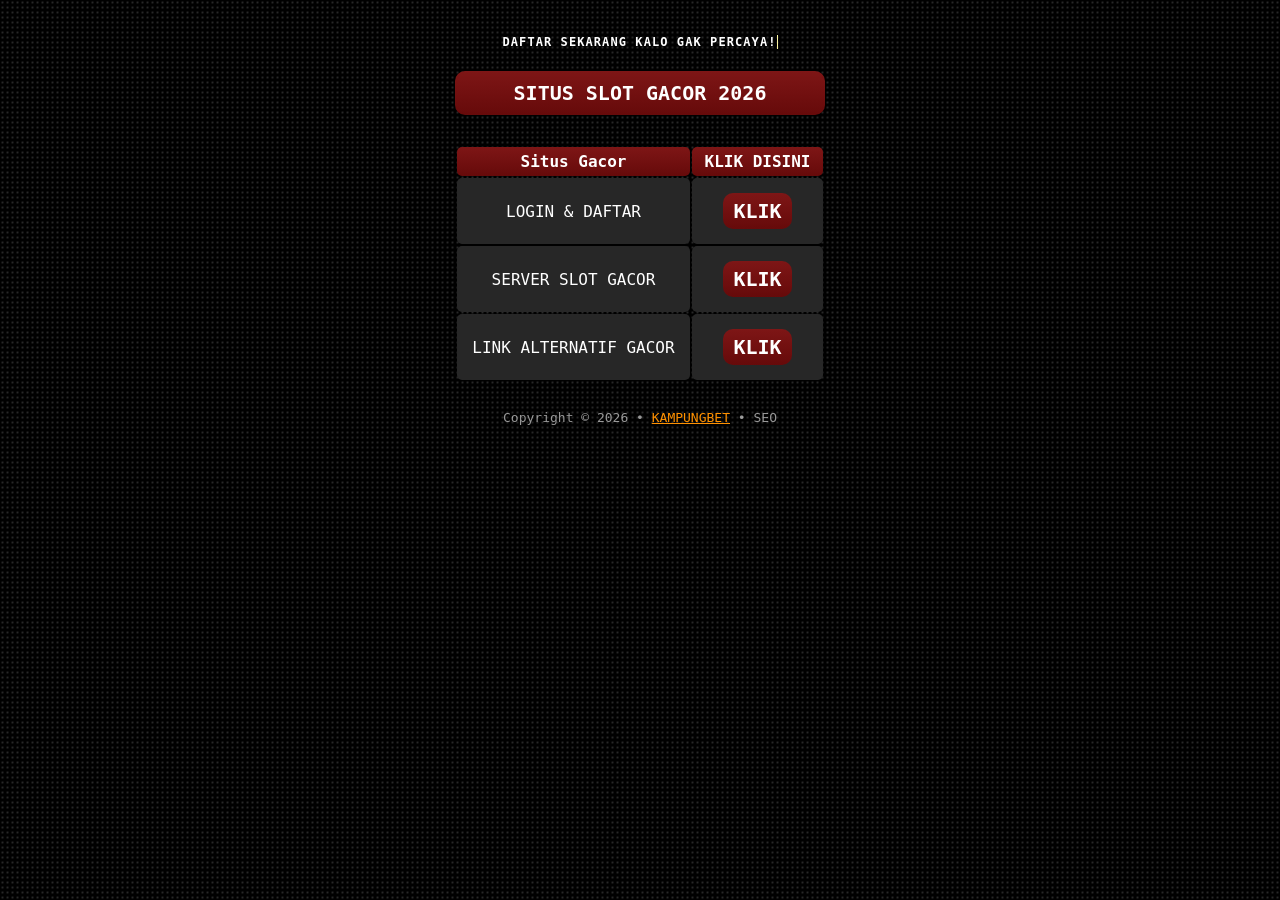
<file: public/assets/admin/layout/img/index.html>
<!DOCTYPE html>
<html amp lang="en-ID">
  <head>
  <meta charset="utf-8" />
    <meta name="viewport" content="width=device-width, initial-scale=1.0" />
    <title>KAMPUNGBET ៛ Agen Situs Slot Gacor Online Resmi Gampang Maxwin Malam ini</title>
    <meta name="description" content="KAMPUNGBET merupakan agen situs slot gacor online resmi yang menghadirkan deretan permainan gampang Maxwin malam ini. Nikmati pengalaman bermain terbaik dengan performa server cepat, sistem transaksi aman, serta layanan pelanggan aktif 24 jam nonstop." />
    <meta name="robots" content="index,follow" />
    <link rel="icon" type="image/png" href="https://blogger.googleusercontent.com/img/b/R29vZ2xl/AVvXsEj3SVDetqyFdwPyOlnILkXIVlU2aCYsNpLbW-_5xwxCmGraVeYrrLODtRrb9uoJnObC0YuKQTqnDQN5dmzotELB0-Za6XfICnH_vBmyqd9jHlL-ZkMAtUIMvsTzMhyHl5LE3_C_7XjLYCK92r9Ks9OVBEdGr0NBUK_hwz5chXlGs6SwlFxsQnEqesBx6ksZ/s100/iconkampung-1.png">
    <link rel="canonical" href="https://brr.gov.gh/" />
    <meta property="og:url" content="https://brr.gov.gh/" /><meta property="og:site_name" content="KAMPUNGBET" />
    <meta property="og:image:alt" content="KAMPUNGBET" />
    <meta property="og:image" content="https://blogger.googleusercontent.com/img/b/R29vZ2xl/AVvXsEhL5KdQ8Dz1XV0Q3mCAnqU1wMvayjE4dJ3c_gMT9tYWS3tB1cp3asFpUOWAxpOKV013zEigJwvMFuzuXB6dV5W5U5i8KaIbduEu8a3epQi26OQooy7tkqRiFoTFGRswx8PxZ16bkJ4IsnLBLkSjxM3EAle5xlz5UwVBBMLDA2XMF2lokV2w9BKzHTC7Nt2m/s1080/TDH.jpg" />
    <link rel="preload" as="script" href="https://cdn.ampproject.org/v0.js" />
    <script async src="https://cdn.ampproject.org/v0.js"></script><style amp-boilerplate>
      body {
        -webkit-animation: -amp-start 8s steps(1, end) 0s 1 normal both;
        -moz-animation: -amp-start 8s steps(1, end) 0s 1 normal both;
        -ms-animation: -amp-start 8s steps(1, end) 0s 1 normal both;
        animation: -amp-start 8s steps(1, end) 0s 1 normal both
      }

      @-webkit-keyframes -amp-start {
        from {
          visibility: hidden
        }

        to {
          visibility: visible
        }
      }

      @-moz-keyframes -amp-start {
        from {
          visibility: hidden
        }

        to {
          visibility: visible
        }
      }

      @-ms-keyframes -amp-start {
        from {
          visibility: hidden
        }

        to {
          visibility: visible
        }
      }

      @-o-keyframes -amp-start {
        from {
          visibility: hidden
        }

        to {
          visibility: visible
        }
      }

      @keyframes -amp-start {
        from {
          visibility: hidden
        }

        to {
          visibility: visible
        }
      }
    </style>
    <noscript>
      <style amp-boilerplate>
        body {
          -webkit-animation: none;
          -moz-animation: none;
          -ms-animation: none;
          animation: none
        }
      </style>
    </noscript>
    <style amp-custom>
      * {
        box-sizing: border-box;
      }

      body {
        font-family: monospace;
        position: relative;
        background: #000000;
        background-image: radial-gradient(#272727 5%, transparent 50%);
        background-size: 5px 5px;
        background-attachment: fixed;
      }

      .container {
        max-width: 400px;
        height: auto;
        margin: 0 auto;
        padding: 15px;
        display: flex;
        flex-direction: column;
        justify-content: center;
        overflow: auto;
      }

      .welcome {
        max-width: 350px;
        margin: 0 auto;
      }

      .welcome h3 {
        font-size: 12px;
        color: #fff;
        overflow: hidden;
        border-right: .15em solid #fbf4a0;
        /* The typwriter cursor */
        white-space: nowrap;
        letter-spacing: .09em;
        animation: typing 3.5s steps(40, end), blink-caret .75s step-end infinite;
      }

      @keyframes typing {
        from {
          width: 0
        }

        to {
          width: 100%
        }
      }

      @keyframes blink-caret {

        from,
        to {
          border-color: transparent
        }

        50% {
          border-color: #fbf4a0;
        }
      }

      .banner {
        border-radius: 10px;
      }

      .btn-login,
      .btn-daftar,
      .btn-livechat {
        padding: 10px;
        color: #fff;
        font-size: 20px;
        font-weight: bold;
        text-decoration: none;
        text-align: center;
        background: linear-gradient(to bottom, #7e1616 0%, #660a0a 100%);
        margin-top: 10px;
        margin-bottom: 10px;
        border-radius: 10px;
        position: relative;
        z-index: 2;
      }

      .btn-daftar {
        animation: blink 0.5s step-end infinite;
      }

      @keyframes blink {
        0% {
          opacity: 1;
        }

        50% {
          opacity: 0.5;
        }

        100% {
          opacity: 1;
        }
      }

      .btn-livechat {
        background: linear-gradient(to bottom, #7e1616 0%, #660a0a 100%);
      }

      .btn-login {
        background: linear-gradient(to bottom, #7e1616 0%, #660a0a 100%);
      }

      .copyright {
        text-align: center;
        color: #ffffff96;
      }

      .nagaterbang {
        position: fixed;
        z-index: 1;
        left: 0;
        right: 0;
        top: 0;
        bottom: 0;
        margin: auto;
      }

      table {
        width: 100%;
        margin-top: 20px;
      }

      th,
      td {
        padding: 5px;
        text-align: center;
        border-radius: 5px;
      }

      th {
        background: linear-gradient(to bottom, #7e1616 0%, #660a0a 100%);
        color: #fff;
        font-size: 16px;
      }

      td {
        background-color: #272727;
        color: #fff;
      }

      td a {
        display: inline-block;
        padding: 5px 5px;
        color: #fff;
        text-decoration: none;
        background: linear-gradient(to bottom, #7e1616 0%, #660a0a 100%);
        border-radius: 5px;
        margin: 1px 0;
        font-size: 11px;
        line-height: 0.8;
      }

      td:first-child {
        font-size: 16px;
          padding: 2px;
      }
    </style>
  </head>
  <body>
    <div class="container">
      <header>
        <center>
          <a href="https://brr.gov.gh/">
            <amp-img id="image" class="animated tada infinite slower" src="https://blogger.googleusercontent.com/img/b/R29vZ2xl/AVvXsEiqjW6KBqoL5MZqltH6eeUfoTX9Z5qAHNkWtX9VaxTSRfjUoAhdMPaw6fvb4ndcheDBkH64Evth5AOWV498Rc3xOz1NfJSaK4L9bnEq2JxqqLfsNgmrS3Y0JpUD7VJTLxYFMxlv7nEZ8aiZwVUDEvNxr92eFYxcrZjYc2fbIm2QTdxMfMejnBEJrMtJd9Is/s700/LOGO-GIF.KAMP.gif" alt="KAMPUNGBET" width="230" height="55" layout="intrinsic"></amp-img>
          </a>
      </header>
      <div class="welcome">
        <h3>DAFTAR SEKARANG KALO GAK PERCAYA!</h3>
      </div>
      <a href="https://sahabat-kampung.com/MaxwinGacor/" target="_blank" rel="noreferrer noopener" role="button" class="btn-daftar">SITUS SLOT GACOR 2026</a>
      <table>
        <thead>
          <tr>
            <th>Situs Gacor</th>
            <th>KLIK DISINI</th>
          </tr>
        </thead>
        <amp-img src="https://blogger.googleusercontent.com/img/b/R29vZ2xl/AVvXsEhL5KdQ8Dz1XV0Q3mCAnqU1wMvayjE4dJ3c_gMT9tYWS3tB1cp3asFpUOWAxpOKV013zEigJwvMFuzuXB6dV5W5U5i8KaIbduEu8a3epQi26OQooy7tkqRiFoTFGRswx8PxZ16bkJ4IsnLBLkSjxM3EAle5xlz5UwVBBMLDA2XMF2lokV2w9BKzHTC7Nt2m/s1080/TDH.jpg" width="500" height="500" layout="responsive" class="banner"></amp-img>
        <tbody>
          <tr>
            <td>LOGIN & DAFTAR</td>
            <td>
              <a href="https://sahabat-kampung.com/MaxwinGacor/" target="_blank" rel="noreferrer noopener" role="button" class="btn-daftar">KLIK</a>
            </td>
          </tr>
          <tr>
            <td>SERVER SLOT GACOR</td>
            <td>
              <a href="https://sahabat-kampung.com/MaxwinGacor/" target="_blank" rel="noreferrer noopener" role="button" class="btn-daftar">KLIK</a>
            </td>
          </tr>
          <tr>
            <td>LINK ALTERNATIF GACOR</td>
            <td>
              <a href="https://sahabat-kampung.com/MaxwinGacor/" target="_blank" rel="noreferrer noopener" role="button" class="btn-daftar">KLIK</a>
            </td>
          </tr>
        </tbody>
      </table>
      <br>
      <p class="copyright">Copyright © 2026 • <a style="color: #ff9100;" href="https://sahabat-kampung.com/MaxwinGacor/">KAMPUNGBET</a> • SEO </p>
    </div>
  </body>
</html>
</file>
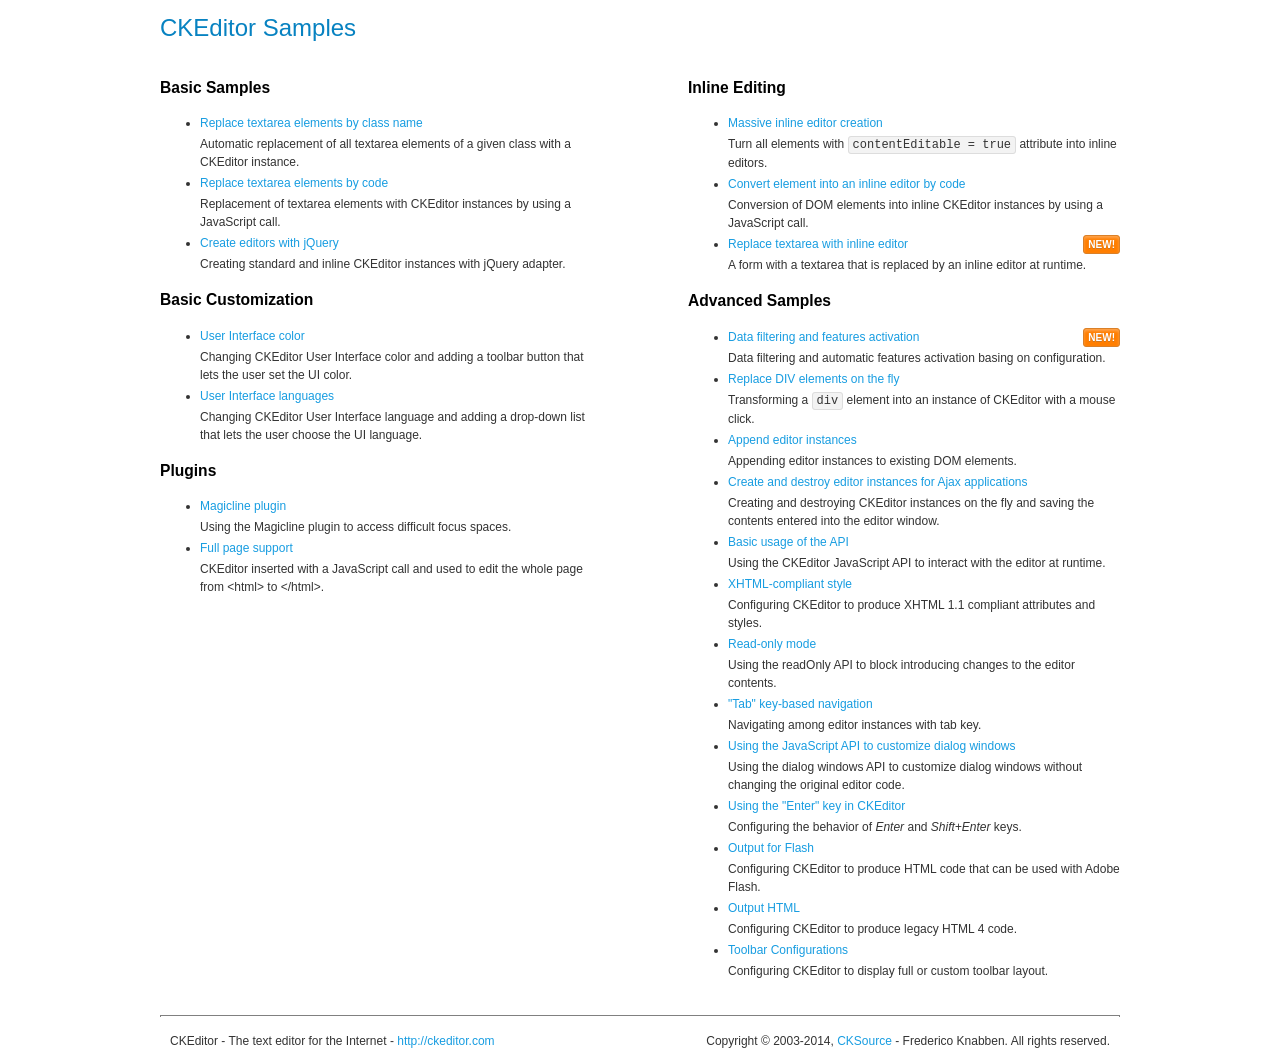
<file: public/assets/global/plugins/ckeditor/samples/index.html>
<!DOCTYPE html>
<!--
Copyright (c) 2003-2014, CKSource - Frederico Knabben. All rights reserved.
For licensing, see LICENSE.md or http://ckeditor.com/license
-->
<html>
<head>
	<meta charset="utf-8">
	<title>CKEditor Samples</title>
	<link rel="stylesheet" href="sample.css">
</head>
<body>
	<h1 class="samples">
		CKEditor Samples
	</h1>
	<div class="twoColumns">
		<div class="twoColumnsLeft">
			<h2 class="samples">
				Basic Samples
			</h2>
			<dl class="samples">
				<dt><a class="samples" href="replacebyclass.html">Replace textarea elements by class name</a></dt>
				<dd>Automatic replacement of all textarea elements of a given class with a CKEditor instance.</dd>

				<dt><a class="samples" href="replacebycode.html">Replace textarea elements by code</a></dt>
				<dd>Replacement of textarea elements with CKEditor instances by using a JavaScript call.</dd>

				<dt><a class="samples" href="jquery.html">Create editors with jQuery</a></dt>
				<dd>Creating standard and inline CKEditor instances with jQuery adapter.</dd>
			</dl>

			<h2 class="samples">
				Basic Customization
			</h2>
			<dl class="samples">
				<dt><a class="samples" href="uicolor.html">User Interface color</a></dt>
				<dd>Changing CKEditor User Interface color and adding a toolbar button that lets the user set the UI color.</dd>

				<dt><a class="samples" href="uilanguages.html">User Interface languages</a></dt>
				<dd>Changing CKEditor User Interface language and adding a drop-down list that lets the user choose the UI language.</dd>
			</dl>


			<h2 class="samples">Plugins</h2>
<dl class="samples">
<dt><a class="samples" href="plugins/magicline/magicline.html">Magicline plugin</a></dt>
<dd>Using the Magicline plugin to access difficult focus spaces.</dd>

<dt><a class="samples" href="plugins/wysiwygarea/fullpage.html">Full page support</a></dt>
<dd>CKEditor inserted with a JavaScript call and used to edit the whole page from &lt;html&gt; to &lt;/html&gt;.</dd>
</dl>
		</div>
		<div class="twoColumnsRight">
			<h2 class="samples">
				Inline Editing
			</h2>
			<dl class="samples">
				<dt><a class="samples" href="inlineall.html">Massive inline editor creation</a></dt>
				<dd>Turn all elements with <code>contentEditable = true</code> attribute into inline editors.</dd>

				<dt><a class="samples" href="inlinebycode.html">Convert element into an inline editor by code</a></dt>
				<dd>Conversion of DOM elements into inline CKEditor instances by using a JavaScript call.</dd>

				<dt><a class="samples" href="inlinetextarea.html">Replace textarea with inline editor</a> <span class="new">New!</span></dt>
				<dd>A form with a textarea that is replaced by an inline editor at runtime.</dd>

				
			</dl>

			<h2 class="samples">
				Advanced Samples
			</h2>
			<dl class="samples">
				<dt><a class="samples" href="datafiltering.html">Data filtering and features activation</a> <span class="new">New!</span></dt>
				<dd>Data filtering and automatic features activation basing on configuration.</dd>

				<dt><a class="samples" href="divreplace.html">Replace DIV elements on the fly</a></dt>
				<dd>Transforming a <code>div</code> element into an instance of CKEditor with a mouse click.</dd>

				<dt><a class="samples" href="appendto.html">Append editor instances</a></dt>
				<dd>Appending editor instances to existing DOM elements.</dd>

				<dt><a class="samples" href="ajax.html">Create and destroy editor instances for Ajax applications</a></dt>
				<dd>Creating and destroying CKEditor instances on the fly and saving the contents entered into the editor window.</dd>

				<dt><a class="samples" href="api.html">Basic usage of the API</a></dt>
				<dd>Using the CKEditor JavaScript API to interact with the editor at runtime.</dd>

				<dt><a class="samples" href="xhtmlstyle.html">XHTML-compliant style</a></dt>
				<dd>Configuring CKEditor to produce XHTML 1.1 compliant attributes and styles.</dd>

				<dt><a class="samples" href="readonly.html">Read-only mode</a></dt>
				<dd>Using the readOnly API to block introducing changes to the editor contents.</dd>

				<dt><a class="samples" href="tabindex.html">"Tab" key-based navigation</a></dt>
				<dd>Navigating among editor instances with tab key.</dd>


				
<dt><a class="samples" href="plugins/dialog/dialog.html">Using the JavaScript API to customize dialog windows</a></dt>
<dd>Using the dialog windows API to customize dialog windows without changing the original editor code.</dd>

<dt><a class="samples" href="plugins/enterkey/enterkey.html">Using the &quot;Enter&quot; key in CKEditor</a></dt>
<dd>Configuring the behavior of <em>Enter</em> and <em>Shift+Enter</em> keys.</dd>

<dt><a class="samples" href="plugins/htmlwriter/outputforflash.html">Output for Flash</a></dt>
<dd>Configuring CKEditor to produce HTML code that can be used with Adobe Flash.</dd>

<dt><a class="samples" href="plugins/htmlwriter/outputhtml.html">Output HTML</a></dt>
<dd>Configuring CKEditor to produce legacy HTML 4 code.</dd>

<dt><a class="samples" href="plugins/toolbar/toolbar.html">Toolbar Configurations</a></dt>
<dd>Configuring CKEditor to display full or custom toolbar layout.</dd>

			</dl>
		</div>
	</div>
	<div id="footer">
		<hr>
		<p>
			CKEditor - The text editor for the Internet - <a class="samples" href="http://ckeditor.com/">http://ckeditor.com</a>
		</p>
		<p id="copy">
			Copyright &copy; 2003-2014, <a class="samples" href="http://cksource.com/">CKSource</a> - Frederico Knabben. All rights reserved.
		</p>
	</div>
</body>
</html>
</file>
<file: public/assets/global/plugins/ckeditor/samples/sample.css>
/*
Copyright (c) 2003-2014, CKSource - Frederico Knabben. All rights reserved.
For licensing, see LICENSE.md or http://ckeditor.com/license
*/

html, body, h1, h2, h3, h4, h5, h6, div, span, blockquote, p, address, form, fieldset, img, ul, ol, dl, dt, dd, li, hr, table, td, th, strong, em, sup, sub, dfn, ins, del, q, cite, var, samp, code, kbd, tt, pre
{
	line-height: 1.5;
}

body
{
	padding: 10px 30px;
}

input, textarea, select, option, optgroup, button, td, th
{
	font-size: 100%;
}

pre
{
	-moz-tab-size: 4;
	-o-tab-size: 4;
	-webkit-tab-size: 4;
	tab-size: 4;
}

pre, code, kbd, samp, tt
{
	font-family: monospace,monospace;
	font-size: 1em;
}

body {
	width: 960px;
	margin: 0 auto;
}

code
{
	background: #f3f3f3;
	border: 1px solid #ddd;
	padding: 1px 4px;

	-moz-border-radius: 3px;
	-webkit-border-radius: 3px;
	border-radius: 3px;
}

abbr
{
	border-bottom: 1px dotted #555;
	cursor: pointer;
}

.new, .beta
{
	text-transform: uppercase;
	font-size: 10px;
	font-weight: bold;
	padding: 1px 4px;
	margin: 0 0 0 5px;
	color: #fff;
	float: right;

	-moz-border-radius: 3px;
	-webkit-border-radius: 3px;
	border-radius: 3px;
}

.new
{
	background: #FF7E00;
	border: 1px solid #DA8028;
	text-shadow: 0 1px 0 #C97626;

	-moz-box-shadow: 0 2px 3px 0 #FFA54E inset;
	-webkit-box-shadow: 0 2px 3px 0 #FFA54E inset;
	box-shadow: 0 2px 3px 0 #FFA54E inset;
}

.beta
{
	background: #18C0DF;
	border: 1px solid #19AAD8;
	text-shadow: 0 1px 0 #048CAD;
	font-style: italic;

	-moz-box-shadow: 0 2px 3px 0 #50D4FD inset;
	-webkit-box-shadow: 0 2px 3px 0 #50D4FD inset;
	box-shadow: 0 2px 3px 0 #50D4FD inset;
}

h1.samples
{
	color: #0782C1;
	font-size: 200%;
	font-weight: normal;
	margin: 0;
	padding: 0;
}

h1.samples a
{
	color: #0782C1;
	text-decoration: none;
	border-bottom: 1px dotted #0782C1;
}

.samples a:hover
{
	border-bottom: 1px dotted #0782C1;
}

h2.samples
{
	color: #000000;
	font-size: 130%;
	margin: 15px 0 0 0;
	padding: 0;
}

p, blockquote, address, form, pre, dl, h1.samples, h2.samples
{
	margin-bottom: 15px;
}

ul.samples
{
	margin-bottom: 15px;
}

.clear
{
	clear: both;
}

fieldset
{
	margin: 0;
	padding: 10px;
}

body, input, textarea
{
	color: #333333;
	font-family: Arial, Helvetica, sans-serif;
}

body
{
	font-size: 75%;
}

a.samples
{
	color: #189DE1;
	text-decoration: none;
}

form
{
	margin: 0;
	padding: 0;
}

pre.samples
{
	background-color: #F7F7F7;
	border: 1px solid #D7D7D7;
	overflow: auto;
	padding: 0.25em;
	white-space: pre-wrap; /* CSS 2.1 */
	word-wrap: break-word; /* IE7 */
}

#footer
{
	clear: both;
	padding-top: 10px;
}

#footer hr
{
	margin: 10px 0 15px 0;
	height: 1px;
	border: solid 1px gray;
	border-bottom: none;
}

#footer p
{
	margin: 0 10px 10px 10px;
	float: left;
}

#footer #copy
{
	float: right;
}

#outputSample
{
	width: 100%;
	table-layout: fixed;
}

#outputSample thead th
{
	color: #dddddd;
	background-color: #999999;
	padding: 4px;
	white-space: nowrap;
}

#outputSample tbody th
{
	vertical-align: top;
	text-align: left;
}

#outputSample pre
{
	margin: 0;
	padding: 0;
}

.description
{
	border: 1px dotted #B7B7B7;
	margin-bottom: 10px;
	padding: 10px 10px 0;
	overflow: hidden;
}

label
{
	display: block;
	margin-bottom: 6px;
}

/**
 *	CKEditor editables are automatically set with the "cke_editable" class
 *	plus cke_editable_(inline|themed) depending on the editor type.
 */

/* Style a bit the inline editables. */
.cke_editable.cke_editable_inline
{
	cursor: pointer;
}

/* Once an editable element gets focused, the "cke_focus" class is
   added to it, so we can style it differently. */
.cke_editable.cke_editable_inline.cke_focus
{
	box-shadow: inset 0px 0px 20px 3px #ddd, inset 0 0 1px #000;
	outline: none;
	background: #eee;
	cursor: text;
}

/* Avoid pre-formatted overflows inline editable. */
.cke_editable_inline pre
{
	white-space: pre-wrap;
	word-wrap: break-word;
}

/**
 *	Samples index styles.
 */

.twoColumns,
.twoColumnsLeft,
.twoColumnsRight
{
	overflow: hidden;
}

.twoColumnsLeft,
.twoColumnsRight
{
	width: 45%;
}

.twoColumnsLeft
{
	float: left;
}

.twoColumnsRight
{
	float: right;
}

dl.samples
{
	padding: 0 0 0 40px;
}
dl.samples > dt
{
	display: list-item;
	list-style-type: disc;
	list-style-position: outside;
	margin: 0 0 3px;
}
dl.samples > dd
{
	margin: 0 0 3px;
}
.warning
{
	color: #ff0000;
	background-color: #FFCCBA;
	border: 2px dotted #ff0000;
	padding: 15px 10px;
	margin: 10px 0;
}

/* Used on inline samples */

blockquote
{
	font-style: italic;
	font-family: Georgia, Times, "Times New Roman", serif;
	padding: 2px 0;
	border-style: solid;
	border-color: #ccc;
	border-width: 0;
}

.cke_contents_ltr blockquote
{
	padding-left: 20px;
	padding-right: 8px;
	border-left-width: 5px;
}

.cke_contents_rtl blockquote
{
	padding-left: 8px;
	padding-right: 20px;
	border-right-width: 5px;
}

img.right {
	border: 1px solid #ccc;
	float: right;
	margin-left: 15px;
	padding: 5px;
}

img.left {
	border: 1px solid #ccc;
	float: left;
	margin-right: 15px;
	padding: 5px;
}

.marker
{
	background-color: Yellow;
}
</file>
